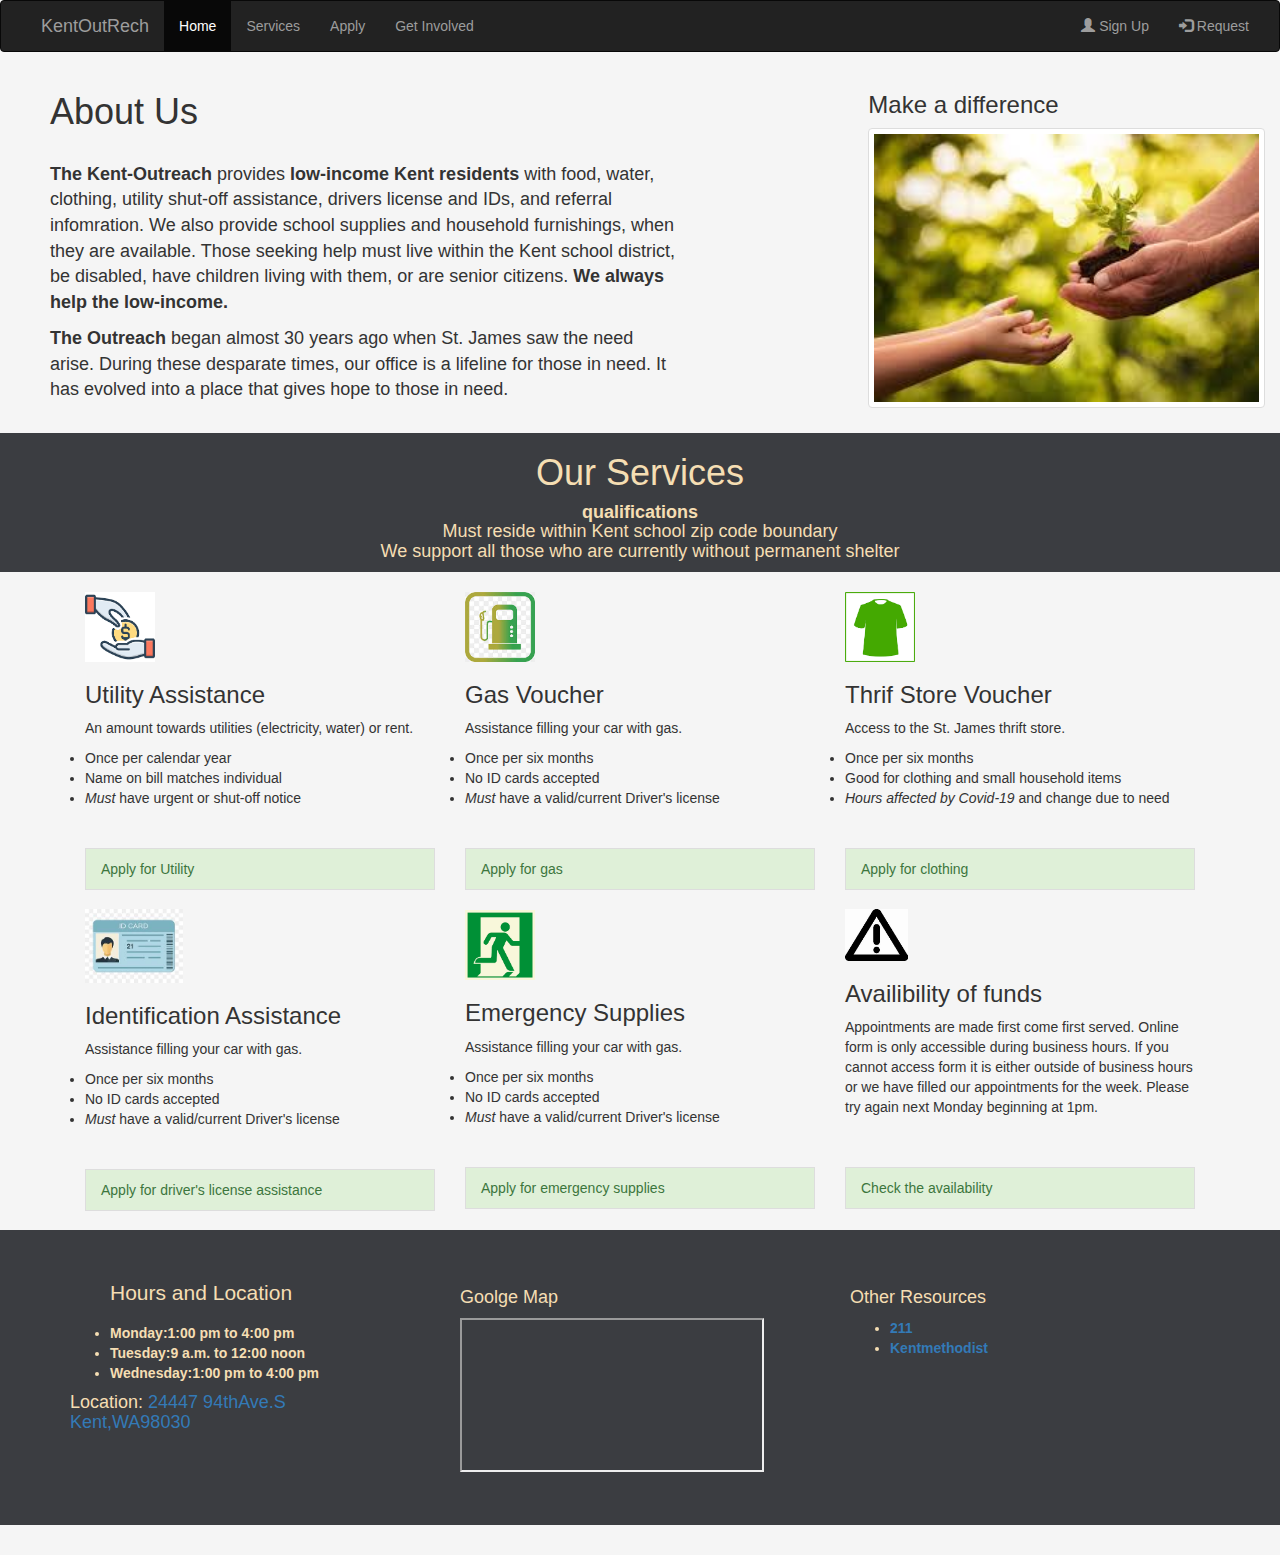
<file: SprintThree/index.html>
<!---
@authors Nemat & sarah
Date 11/16/2020
index.html
--->


<!DOCTYPE html>
<html lang="en">
<head>

  <!-- Title -->
  <title>The Kentoutreach</title>
  <meta charset="utf-8">
  <meta name="viewport" content="width=device-width, initial-scale=1">
  <link rel="stylesheet" href="https://maxcdn.bootstrapcdn.com/bootstrap/3.4.1/css/bootstrap.min.css">
  <link rel="stylesheet" href="https://maxcdn.bootstrapcdn.com/bootstrap/3.4.1/css/bootstrap.min.css">
  <script src="https://ajax.googleapis.com/ajax/libs/jquery/3.5.1/jquery.min.js"></script>
   <script src="https://maxcdn.bootstrapcdn.com/bootstrap/3.4.1/js/bootstrap.min.js"></script>
  <!--link rel = "stylesheet" href= "styles/apply.css"-->
  <link rel = "stylesheet" href= "styles/about.css">
</head>
<body>

  <!-- Navigatioin bar -->

<nav class="navbar navbar-inverse ">
  <div class="container-fluid">
    <div class="  navbar-header ">
      <button type="button" class="navbar-toggle" data-toggle="collapse" data-target="#myNavbar">
       <span class="icon-bar"></span>
        <span class="icon-bar"></span>
        <span class="icon-bar"></span>                        
      </button> 
      <a class="navbar-brand text-white"  >KentOutRech</a>
    </div>
    <div class="collapse navbar-collapse" id="myNavbar">
    <ul class="nav navbar-nav text-white">
      <li class="active"><a class="nav-link" href="#nav-about">Home</a></li>
      <li><a class="nav-link" href="#Services" id = "Service">Services</a></li>
      <li id = "apply"><a href="apply.php">Apply</a></li>

      <li ><a href="getinvolved.html">Get Involved</a></li>
    </ul>
    <ul class="nav navbar-nav navbar-right">
      <li><a href="#"><span class="glyphicon glyphicon-user"></span> Sign Up</a></li>
      <li><a href="request.php"><span class="glyphicon glyphicon-log-in"></span> Request</a></li>
    </ul>
  </div>
  </div>
</nav>

<!-- About Section -->

<div class="container-fluid">
<div class="row">
    <div class="col-sm-8">
    <h1 class = "about">About Us</h1><br>
    <div class="parFont">
    <p  class="body-text text-wrap text-left mb-0"><strong>The Kent-Outreach</strong> provides <B>low-income</b> <strong>Kent residents</strong> with food, water, clothing, utility shut-off assistance, drivers license and IDs, and referral infomration.  We also provide school supplies and household furnishings, when they are available.  Those seeking help must live within the Kent school district, be disabled, have children living with them, or are senior citizens.  <b>We always help the low-income.</b></p>
  <p class="body-text text-wrap text-left mb-0"><strong>The Outreach</strong> began almost 30 years ago when St. James saw the need arise.  During these desparate times, our office is a lifeline for those in need.  It has evolved into a place that gives hope to those in need.
  </p>
    </div>
  </div>
    <div class="col-sm-4 justify-content-center" ><h3>Make a difference</h3>
     <img src="images/help.jpeg" class="main-image img-thumbnail" alt="hands for donation">
    </div>
</div>
</div>
<br>

<!-- Services Section -->

<div id= "Services" class="row">
    <div class="col-sm-12">
      <h1 >Our Services</h1>
     
     <h4 ><strong>qualifications</strong><br>	Must reside within Kent school zip code boundary<br>
	We support all those who are currently without permanent shelter</h4>
        
          </div>
      </div><br>

    <div class="container">
      <div class="col-sm-4">
        <img src="images/cash.png" class ="img-utility" alt="" >
        <h3>Utility Assistance</h3>
        <div class = "div-list">
        <p class="card-text">An amount towards utilities (electricity, water) or rent.</p>
        <ul class="list-group">
          <li >Once per calendar year</li>
          <li >Name on bill matches individual</li>
          <li ><em>Must</em> have urgent or shut-off notice</li>
        </ul>
        <br><a href="apply.php" class="list-group-item  list-group-item-success">Apply for Utility</a><br>
      </div>
      </div>

      <!-- Gas Voucher -->

      <div class="col-sm-4">
        <img src="images/gas.jpeg" class ="img-gas" alt="">
        <h3>Gas Voucher</h3>
        <div class = "div-list">
        <p class="card-text">Assistance filling your car with gas.</p>
          <ul class="list-group ">
            <li >Once per six months</li>
            <li >No ID cards accepted</li>
            <li ><em>Must</em> have a valid/current Driver's license</li>
          </ul>
           <br><a href="apply.php" class="list-group-item  list-group-item-success">Apply for gas</a><br>
      </div>
    </div>

    <!-- Thrif Store Voucher -->

      <div class="col-sm-4">
        <img src="images/cloth.png" class ="img-gas" alt="">
        <h3>Thrif Store Voucher</h3>
        <div class = "div-list">
          <p class="card-text">Access to the St. James thrift store.</p>
          <ul class="list-group ">
            <li >Once per six months</li>
            <li >Good for clothing and small household items</li>
            <li ><em>Hours affected by Covid-19</em> and change due to need</li>
          </ul>
          <br><a href="apply.php" class="list-group-item  list-group-item-success">Apply for clothing</a><br>
        </div>
      </div>

     <!-- ID/ license -->   
      <div class="col-sm-4">
        <img src="images/ID.jpeg" class ="img-id" alt="">
        <h3>Identification Assistance</h3>
        <div class = "div-list">
          <p class="card-text">Assistance filling your car with gas.</p>
          <ul class="list-group ">
              <li >Once per six months</li>
              <li >No ID cards accepted</li>
              <li ><em>Must</em> have a valid/current Driver's license</li>
              </ul>
              <br><a href="apply.php" class="list-group-item  list-group-item-success">Apply for driver's license assistance</a><br>
            </div>
      </div>

      <!-- Emergency Supplies -->

        <div class="col-sm-4">
          <img src="images/emergency.png" class ="img-emergency" alt="">
          <h3>Emergency Supplies</h3>
            <div class = "div-list">
              <p class="card-text">Assistance filling your car with gas.</p>
              <ul class="list-group ">
                <li >Once per six months</li>
                <li >No ID cards accepted</li>
                <li ><em>Must</em> have a valid/current Driver's license</li>
              </ul>
              <br><a href="apply.php" class="list-group-item  list-group-item-success">Apply for emergency supplies</a><br>
            </div>
        </div>
        <div class="col-sm-4">
          <img src="images/wa.jpg" class ="img-ex" alt="">
          <h3>Availibility of funds</h3>
            <div class = "div-list">
              <p>Appointments are made first come first served. Online form is only accessible during business hours. If you cannot access 
              form it is either outside of business hours or we have filled our appointments for the week. Please try again next Monday 
              beginning at 1pm.</p><br>
              <br><a href="apply.php" class="list-group-item  list-group-item-success">Check the availability</a><br>
            </div>
        </div>
</div>  

<!-- footer -->
  <div class="jumbotron"  >
    <div class="container">
      <div class="row">

        <!-- Hours of Operations -->
        <div class="col-sm-4">
          <p class="hours" >Hours and Location</p>
          <ul>
            <li>Monday:1:00 pm to 4:00 pm</li>
            <li>Tuesday:9 a.m. to 12:00 noon</li>
            <li>Wednesday:1:00 pm to 4:00 pm</li>
          </ul>
          <h4>Location: <a href="https://goo.gl/maps/W2H8mMH2n6MrQ38n8">24447 94thAve.S <br> Kent,WA98030</a></h4>
        </div>

        <!-- Google Map -->

        <div class="col-sm-4">
          <h4>Goolge Map</h4>        
              <!--Google map-->       
            <div id="map-container-google-2" class="z-depth-1-half map-container"> 
              <iframe  class = "map" src="https://www.google.com/maps/embed?pb=!1m18!1m12!1m3!1d2701.538844396259!2d-122.21858188495025!3d47.38191841146598!2m3!1f0!2f0!3f0!3m2!1i1024!2i768!4f13.1!3m3!1m2!1s0x54905eaea6606e61%3A0x206815f453c0e48b!2s24447%2094th%20Ave%20S%2C%20Kent%2C%20WA%2098030!5e0!3m2!1sen!2sus!4v1602907487195!5m2!1sen!2sus"  ></iframe>
            </div>
        </div>

        <!-- Other Resources -->

        <div class="col-sm-4">
          <h4>Other Resources</h4>      
          <ul>
            <li><a  href="https//www.211.org/">211</a></li>
            <li><a href="http://Kentmethodist.com/assistance">Kentmethodist</a></li>
          </ul>
        </div>
      </div>
      </div>
    </div>
  </body>
</html>
</file>
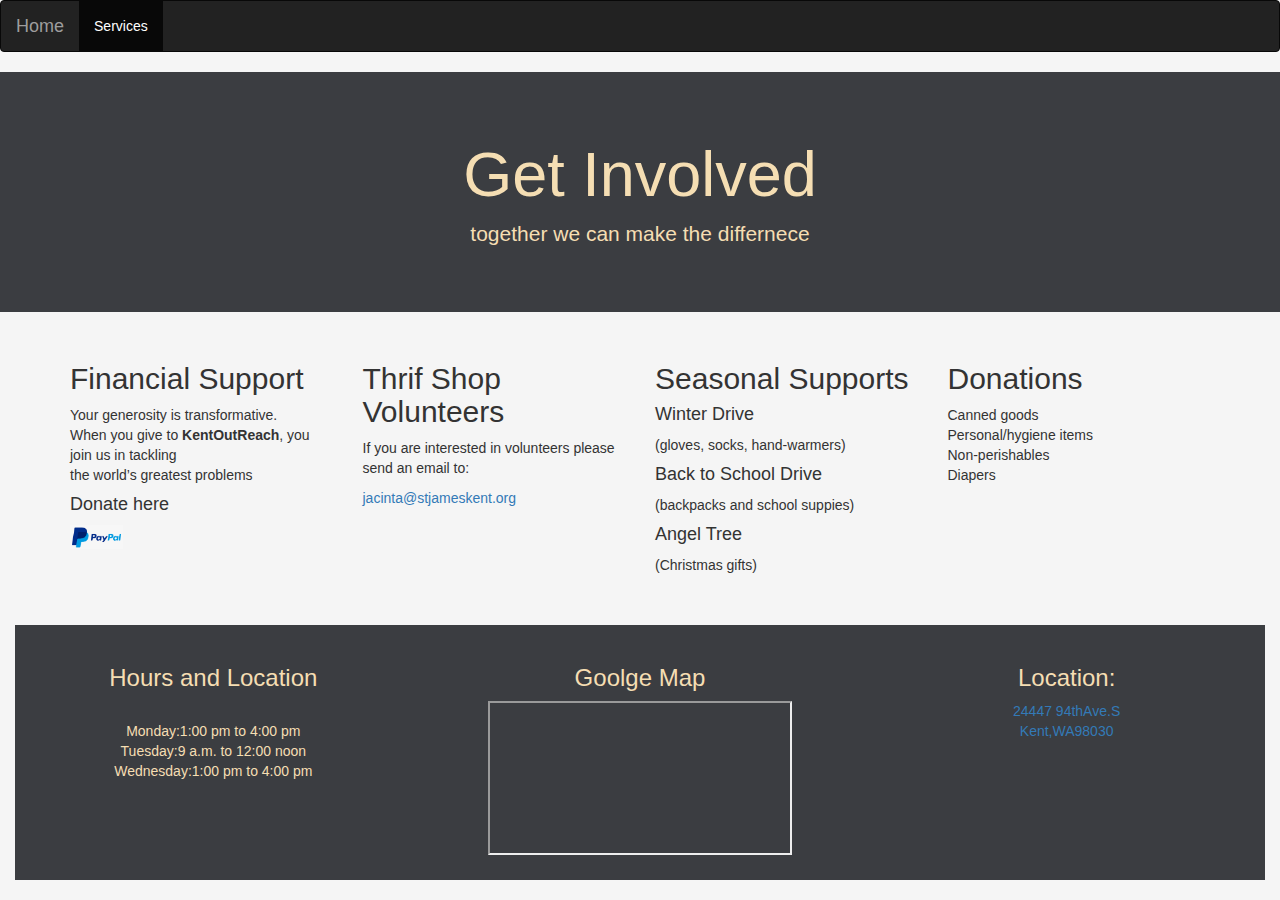
<file: SprintThree/getinvolved.html>
<!---
@authors Nemat & sarah
Date 11/16/2020
getinvolved.html
--->

<!DOCTYPE html>
<html lang="en">
<head>
  <title>Kent Outreach</title>
  <meta charset="utf-8">
  <meta name="viewport" content="width=device-width, initial-scale=1">
  <link rel="stylesheet" href="https://maxcdn.bootstrapcdn.com/bootstrap/3.4.1/css/bootstrap.min.css">
  <link rel="stylesheet" href="styles/involve.css">
  <script src="https://ajax.googleapis.com/ajax/libs/jquery/3.5.1/jquery.min.js"></script>
  <script src="https://maxcdn.bootstrapcdn.com/bootstrap/3.4.1/js/bootstrap.min.js"></script>

</head>
<body>

<nav class="navbar navbar-inverse">
  <div class="container-fluid">
    <div class="navbar-header">
      <button type="button" class="navbar-toggle" data-toggle="collapse" data-target="#myNavbar">
        <span class="icon-bar"></span>
        <span class="icon-bar"></span>
        <span class="icon-bar"></span>
      </button>
      <a class="navbar-brand" href="index.html">Home</a>
    </div>
    <div class="collapse navbar-collapse" id="myNavbar">
      <ul class="nav navbar-nav">
        <li class="active"><a class="nav-link" href="index.html">Services</a></li>
        
      </ul>
    </div>
  </div>
</nav>

<div id = "color" class="jumbotron ">
  <div class="container text-center">
    <h1>Get Involved</h1>
    <p>together we can make the differnece</p>
  </div>
</div>

<div class="container bg-light ">
  <div class="row">
    <div class="col-sm-3">
      <h2>Financial Support</h2>
      <p>Your generosity is transformative.<br>When you give to <strong>KentOutReach</strong>, you join us in tackling <br>the world’s greatest problems</p>
     <h4>Donate here</h4>
         <a class="nav-link active" href="http://www.paypal.com/cgi-bin/webscr?cmd=_s-xclick&hosted_button_id=H9ERUZQAKHFUA">
         <img src="images/paypal.png" alt="paypal" class = "pay"></a>
    </div>
    <div class="col-sm-3">

      <h2>Thrif Shop Volunteers</h2>
     <p>If you are interested in volunteers please send an email to:</p>
     <a href="jacinta@stjameskent.org">jacinta@stjameskent.org</a>
    </div>
    <div class="col-sm-3">

      <h2>Seasonal Supports</h2>
       <h4>Winter Drive</h4>
         <p>(gloves, socks, hand-warmers)</p>
         <h4>Back to School Drive</h4>
         <p>(backpacks and school suppies)</p>
         <h4>Angel Tree</h4>
         <p>(Christmas gifts)</p><br>
    </div>
    <div class="col-sm-3">

      <h2>Donations</h2>
        <p>Canned goods<br>
        Personal/hygiene items<br>
        Non-perishables
       <br>Diapers</p>
    </div>
  </div>
</div><br>


</div>
<footer class="container-fluid text-center text-white ">

  <div id="colors" class="footer">
      <div class="row">

        <!-- Hours of Operations -->
        <div class="col-sm-4"><br>
          <h3 class="hours" >Hours and Location</h3><br>
            <p>Monday:1:00 pm to 4:00 pm<br>
            Tuesday:9 a.m. to 12:00 noon<br>
            Wednesday:1:00 pm to 4:00 pm</p>
        </div>

        <div class="col-sm-4"><br>
          <h3>Goolge Map</h3>
          <div id="map-container-google-2" class="z-depth-1-half map-container">
            <iframe  class = "map" src="https://www.google.com/maps/embed?pb=!1m18!1m12!1m3!1d2701.538844396259!2d-122.21858188495025!3d47.38191841146598!2m3!1f0!2f0!3f0!3m2!1i1024!2i768!4f13.1!3m3!1m2!1s0x54905eaea6606e61%3A0x206815f453c0e48b!2s24447%2094th%20Ave%20S%2C%20Kent%2C%20WA%2098030!5e0!3m2!1sen!2sus!4v1602907487195!5m2!1sen!2sus"  ></iframe>
          </div><br>
        </div>

        <!-- Google Map -->

        <div class="col-sm-4"><br>
          <h3>Location: </h3>
          <p><a href="https://goo.gl/maps/W2H8mMH2n6MrQ38n8">24447 94thAve.S <br> Kent,WA98030</a></p>
        </div>


  </div>

  </div>

</footer>

</body>
</html>
</file>
<file: SprintThree/styles/about.css>
/* body style */
body{
  background-color: whitesmoke;
}
.jumbotron{
  background-color: rgb(59, 61, 65);
  color:wheat;
  font-weight: bold;

}
body {
        max-width: 100% !important;
        overflow-x: hidden !important;
    }

.parFont{
  padding-right: 20% ;
  font-size: 20px;
}

/* main heater image attributes */

.main-image{
  width: 100%;
  height: 280px;

  padding: 5px;
}

/* body icones style attributes */
.img-utility{
  width: 20%;
  height: 20%;
  
}
.img-gas{
  width: 20%;
  height:20%;
}

.img-cloth{
  width: 70%;
  height:70%;
  float: none;
}
.img-emergency{
  padding-top:1px ;
  width: 20%;
  height: 20%;
}
.img-ex{
  width: 18%;
  height: 17%;
}

.img-id{
  width: 28%;
  height:28%;
}

.img-211{
  width: 15%;
  height:15%;
}

/* Services Section */
#Services{
  color:wheat;
  text-align: center;
  background-color: rgb(59, 61, 65);
}

.difference{
  padding-left: 15px;
}
.col-sm-8{
  padding-left: 50px;
}

/* Navigation Bar Style attributes */
.navbar-brand{
  padding-left: 40px;
}
.jumbotron{
  width: auto;
}
.column {
  float: left;
  width: 50%;
  padding: 15px;

  height: 330px; 
  
  color:white;
}

.row:after {
  content: "";
  display: table;
  clear: both;
}



/* title animation */
@keyframes mymove {
  from {color: white;}
  to {color:rgb(134, 34, 109);}
}
a.navbar-brand{
  animation: mymove 5s infinite;
}

/* footer Style Attributes */
.hours{
  padding-left: 40px;
}

@media screen and (max-width: 667px) {
    body {
        overflow-x: hidden !important;
         font-size: 3.2vw;
    }
    .container {
        max-width: 100% !important;
        overflow-x: hidden !important;
    }
}

@media all and (max-device-width: 1800px) {
    .parFont {
        font-size: 18px;
    }

    @media screen and (max-width: 667px) {
        .parFont {
            font-size: 3.2vw;
        }
    }

}
</file>
<file: SprintThree/styles/involve.css>
/* form page fields style attributes */
h3{
    color:wheat;
}


body {
   

    background-color: whitesmoke;
}

#color{
    background-color: rgb(59, 61, 65);
    color:wheat;
}
#colors{
    background-color: rgb(59, 61, 65);
    color:wheat;
}

#content{
  background-color:white;
}

legend {

    font-variant: small-caps;
}

.coloring{
    font-size: small;
    color: green !important;
}

.pay{
  width: 20%;
  height: 20%;
}
.redirect{
  width: 25%;
  height: 15%;
}
</file>
